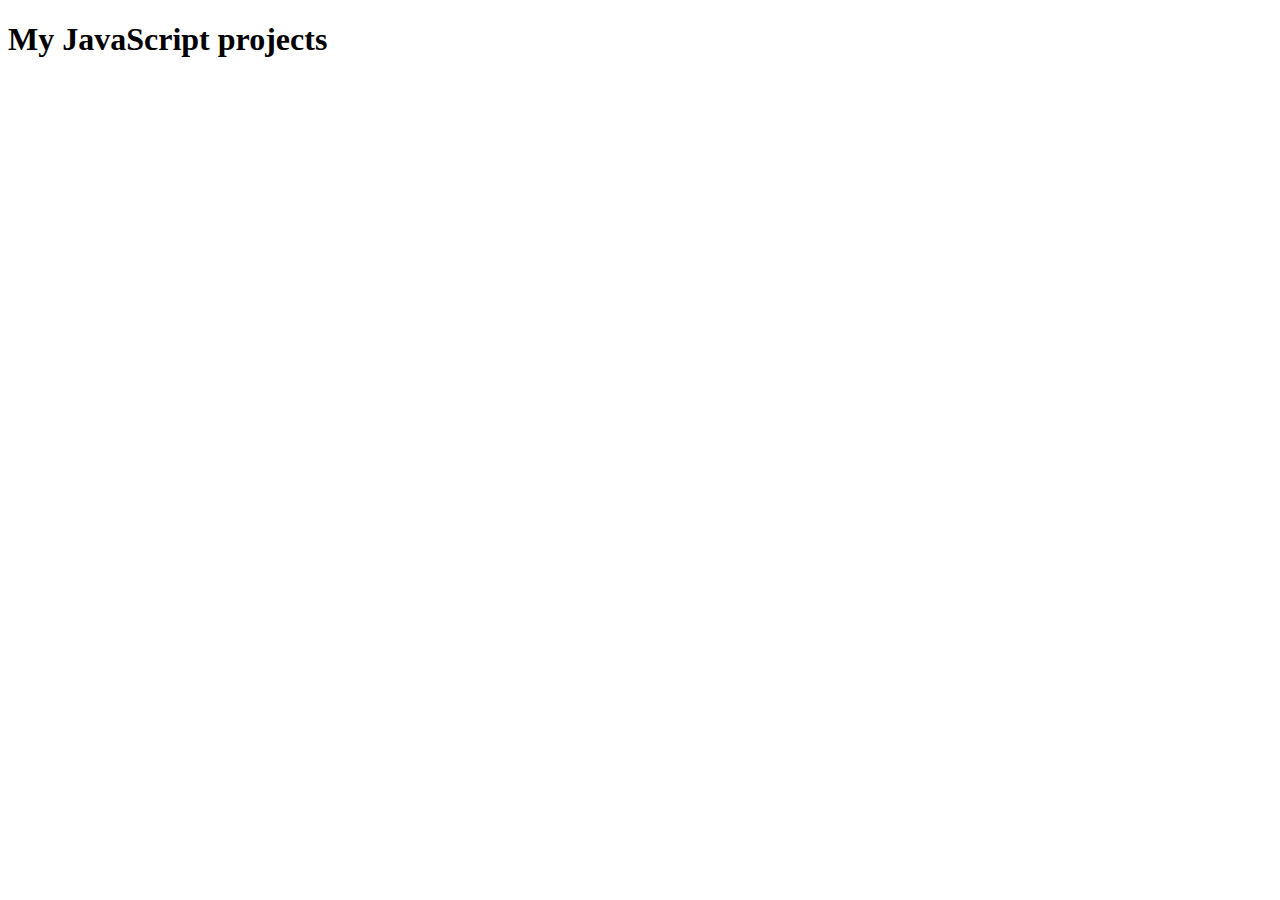
<file: index.html>
<!DOCTYPE html>
<html lang="en">
<head>
    <meta charset="UTF-8">
    <meta name="viewport" content="width=device-width, initial-scale=1.0">
    <title>My JavaScript projects</title>
</head>
<body>
    <h1>My JavaScript projects</h1>
    
</body>
</html>
</file>
